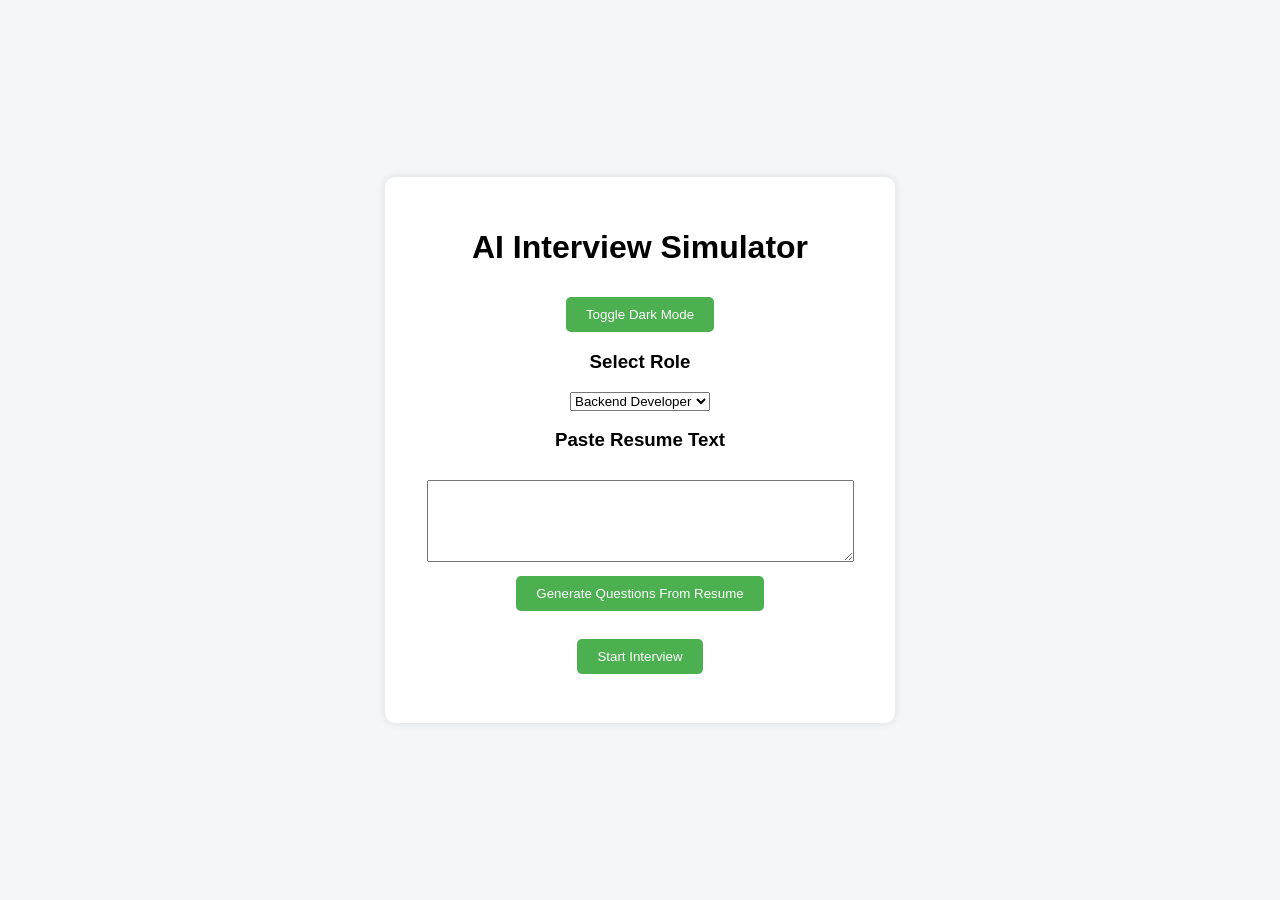
<file: index.html>
<!DOCTYPE html>
<html>
<head>
<title>AI Interview Simulator</title>
<link rel="stylesheet" href="Style15.css">
</head>

<body>

<div class="container">

<h1>AI Interview Simulator</h1>

<button onclick="toggleDark()">Toggle Dark Mode</button>

<h3>Select Role</h3>

<select id="role">
<option value="backend">Backend Developer</option>
<option value="frontend">Frontend Developer</option>
<option value="datascience">Data Scientist</option>
</select>

<h3>Paste Resume Text</h3>

<textarea id="resume" rows="4"></textarea>

<br>

<button onclick="generateQuestions()">Generate Questions From Resume</button>

<br><br>

<button onclick="startInterview()">Start Interview</button>

<h3 id="progress"></h3>
<h3 id="timer"></h3>

<div id="interviewBox"></div>

</div>

<script src="app5.js"></script>

</body>
</html>
</file>
<file: Style15.css>
body{
font-family: Arial;
background:#f4f6f8;
display:flex;
justify-content:center;
align-items:center;
height:100vh;
margin:0;
}

.container{
background:white;
padding:30px;
border-radius:10px;
box-shadow:0 0 10px rgba(0,0,0,0.1);
width:450px;
text-align:center;
}

button{
padding:10px 20px;
margin-top:10px;
background:#4CAF50;
color:white;
border:none;
border-radius:5px;
cursor:pointer;
}

input, textarea{
width:90%;
padding:10px;
margin-top:10px;
}

body.dark{
background:#121212;
color:white;
}

body.dark .container{
background:#1e1e1e;
}
</file>
